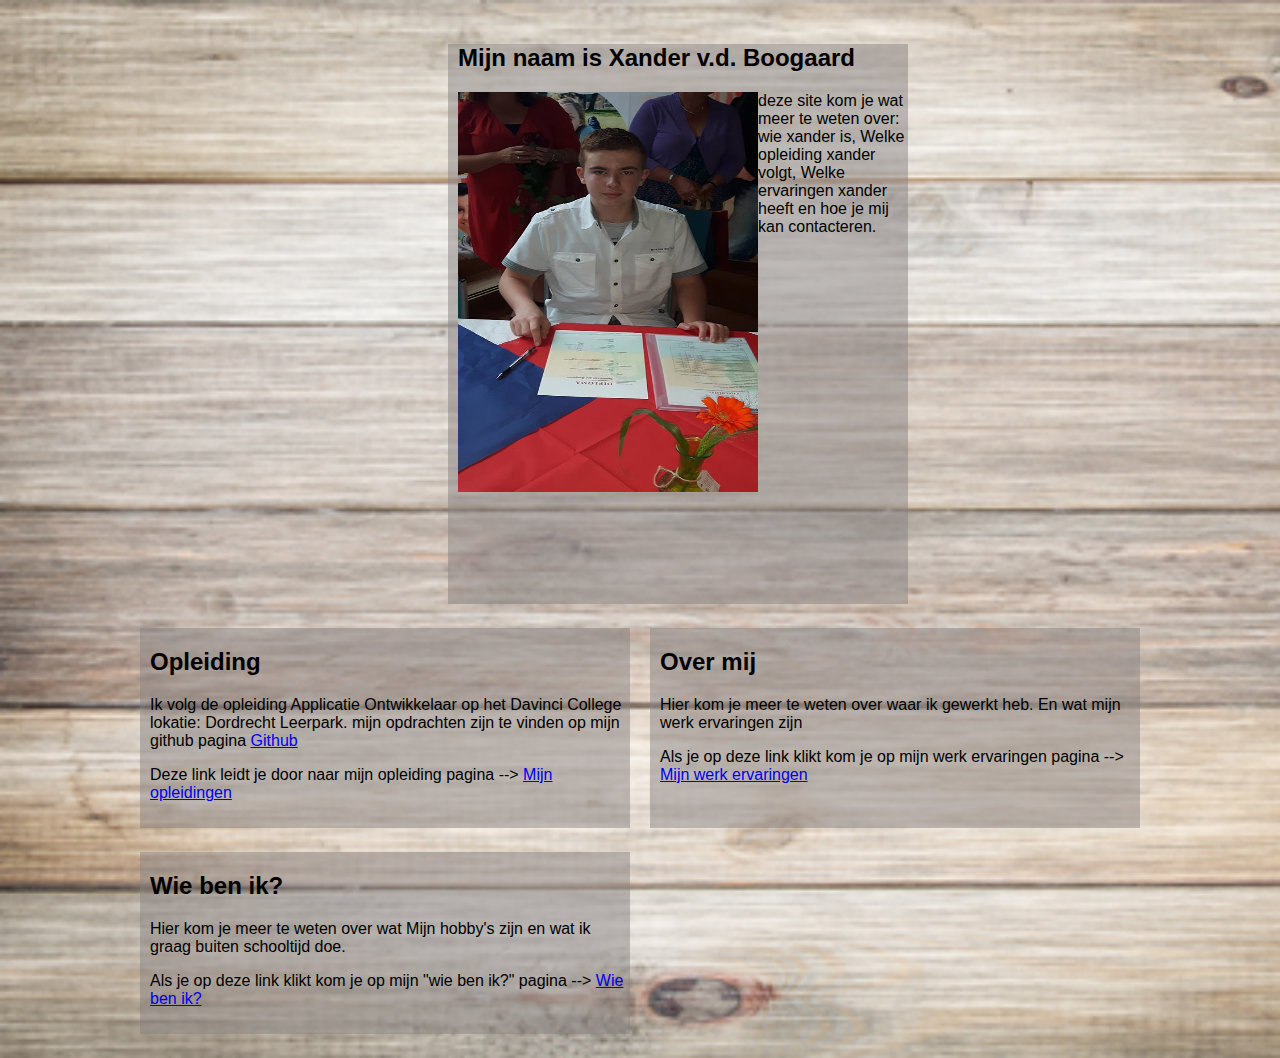
<file: index.html>
<!doctype html>
<html>
<head>
	<meta charset="utf-8" />
	<title>Portefolio</title>
    <link rel="stylesheet" type="text/css" href="style.css"/>
</head>
<body>
    <main>
<article id="algemeen">
<h2>Mijn naam is Xander v.d. Boogaard</h2>
<p><img src="kandidaat-3.jpg" id="examen"> deze site kom je wat meer te weten over: wie xander is, Welke opleiding xander volgt, Welke ervaringen xander heeft en hoe je mij kan contacteren.</p>
</article>
<div class="wrapper">
<article id="opldeiding">
    <h2>Opleiding</h2>  
    <p>Ik volg de opleiding Applicatie Ontwikkelaar op het Davinci College lokatie: Dordrecht Leerpark. mijn opdrachten zijn te vinden op mijn github pagina <a href="https://github.com/xandervdb">Github</a></p>
    <p>Deze link leidt je door naar mijn opleiding pagina --> <a href="opleiding.html">Mijn opleidingen</a></p>
</article>
<article>
    <h2>Over mij</h2>
    <p>Hier kom je meer te weten over waar ik gewerkt heb. En wat mijn werk ervaringen zijn</p> 
        Als je op deze link klikt kom je op mijn werk ervaringen pagina --> <a href="over-mij.html">Mijn werk ervaringen</a></p>
</article>
<article>
    <h2>Wie ben ik?</h2>
    <p>Hier kom je meer te weten over wat Mijn hobby's zijn en wat ik graag buiten schooltijd doe.</p>
    <p> Als je op deze link klikt kom je op mijn "wie ben ik?" pagina --> <a href="wie-ben-ik.html">Wie ben ik?</a></p>
</article>

</main>
</div>
</html>
</file>
<file: style.css>
body{
    font-family: sans-serif;
    background-image: url("portefolio-achtergrond.jpg");  
    background-size: cover;
    margin: 0;
    max-height: 100%;
}
article{
    width: 400px;
    background-color: rgba(136, 130, 130, 0.5);
    margin-bottom: 24px;
    order: 2;
    padding: 0 0 10px 0
}
#algemeen{
    position: relative;
    left: 35%;
    width: 450px;
    height: 550px;
}
#examen{
    width: 300px;
    height: 400px;
    float: left;
}
div.wrapper{      
   	width: 1000px;
   	margin: 0 auto;
    display: flex;
   	flex-wrap: wrap;
   	justify-content: space-between;

}
main{
    width:100%;
    padding: 24px 0 0 0 ;
    margin: 0;
}
article{
	width: 48%;
	margin-bottom: 24px;
	order: 2;
    padding: 0 0 10px 10px;
}
.foto{
    width: 400px;
    height: 300px;
    margin-left: 15px;
}
.navigatie {
    list-style-type: none;
    margin: 0;
    padding: 0;
    overflow: hidden;
    background-color: #333;
}
li.bar {
    float: left;
}
li a {
    display: block;
    color: white;
    text-align: center;
    padding: 14px 16px;
    text-decoration: none;
}
li a:hover {
    background-color: rgb(0, 0, 0);
}
.hobby-foto{
    padding: 15px;
    float: right;
    width: 450px;
    height: 300px;
}
footer{

   background-color: rgb(30, 5, 172);
   border: 2px solid black;
   height: 75px;
   text-align: center;
   color: white;
}
footer script{
    color: rgb(255, 255, 255);
    text-decoration: none;
}
#tijd{
position: fixed;
    left: 35%;
}
li a, .dropbtn {
    display: inline-block;
    color: white;
    text-align: center;
    padding: 14px 16px;
    text-decoration: none;
}

li a:hover, .dropdown:hover .dropbtn {
    background-color: red;
}

li.dropdown {
    display: inline-block;
}

.dropdown-content {
    display: none;
    position: absolute;
    background-color: #f9f9f9;
    min-width: 160px;
    box-shadow: 0px 8px 16px 0px rgba(0,0,0,0.2);
    z-index: 1;
}

.dropdown-content a {
    color: black;
    padding: 12px 16px;
    text-decoration: none;
    display: block;
    text-align: left;
}

.dropdown-content a:hover {background-color: #f1f1f1}

.dropdown:hover .dropdown-content {
    display: block;
}
.hoek{
    position: relative;
    left: 35%;
    width: 300px;
}
</file>
